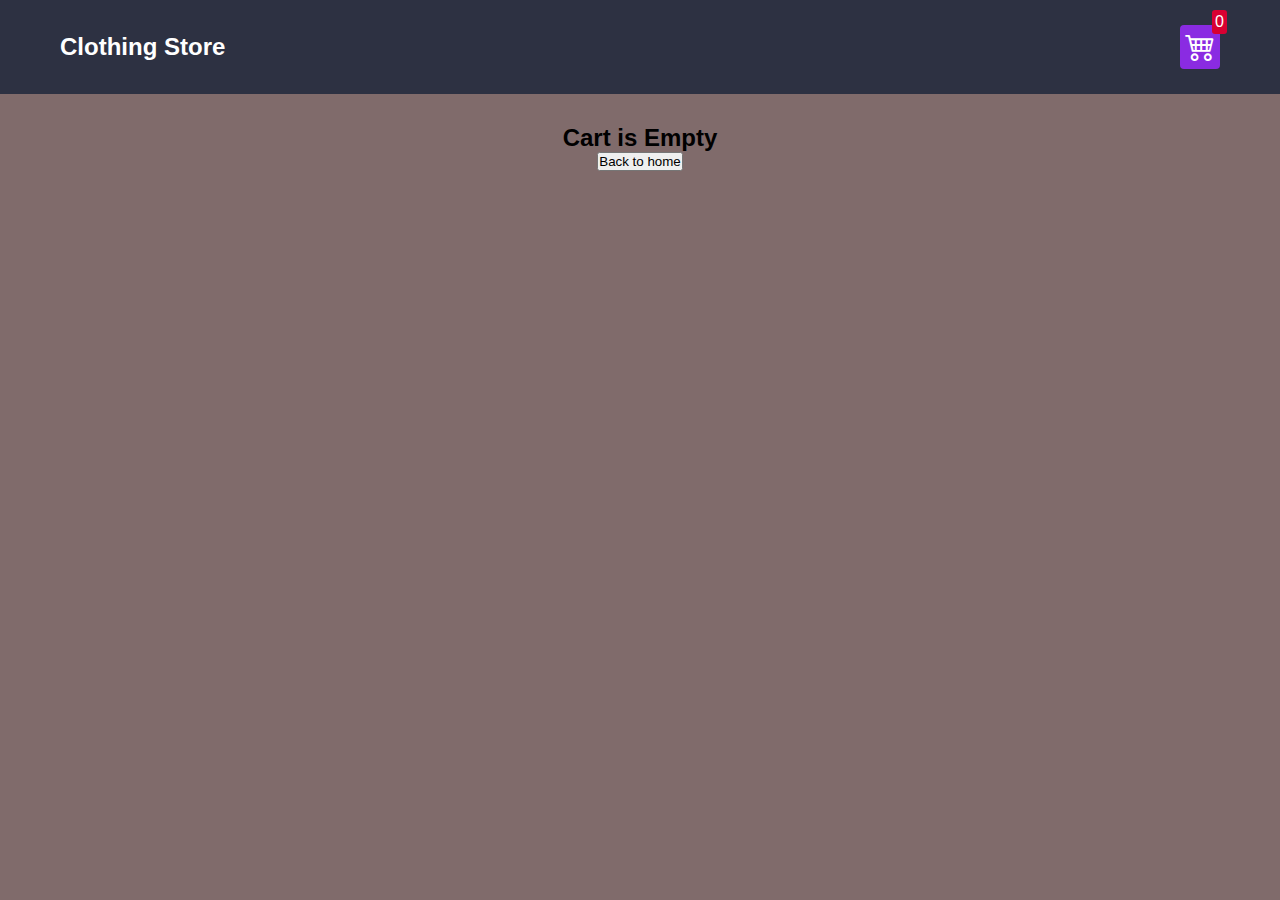
<file: cart.html>
<!DOCTYPE html>
<html lang="en">

<head>
    <meta charset="UTF-8">
    <meta http-equiv="X-UA-Compatible" content="IE=edge">
    <meta name="viewport" content="width=device-width, initial-scale=1.0">
    <title>Clothing Store</title>
    <link rel="stylesheet" href="src/style.css">
    <link rel="stylesheet" href="https://cdn.jsdelivr.net/npm/bootstrap-icons@1.8.3/font/bootstrap-icons.css">
</head>

<body>
    <div class="navbar">
        <a href="index.html">
            <h2>Clothing Store</h2>
        </a>

        <a href="cart.html">
            <div class="cart">
                <i class="bi bi-cart4"></i>
                <div id="cartAmount" class="cartAmount">0</div>
            </div>
        </a>
    </div>

    <div id="label" class="text-center"></div>
    <div class="shopping-cart" id="shopping-cart"></div>
</body>
<script src="src/data.js"></script>
<script src="src/cart.js"></script>

</html>
</file>
<file: src/style.css>
/* ! normal browser setup */
* {
	margin: 0;
	padding: 0;
	box-sizing: border-box;
}

body {
	font-family: "Gill Sans", "Gill Sans MT", Calibri, "Trebuchet MS", sans-serif;
	background-color: rgb(128, 107, 107);
}

i {
	cursor: pointer;
}

a {
	text-decoration: none;
	color: #fff;
}
/* navbar */
.navbar {
	background-color: #2d3142;
	padding: 25px 60px;
	/* position: fixed;
	top: 0;
	width: 100%;
	z-index: -1; */
	color: white;
	display: flex;
	justify-content: space-between;
	align-items: center;
	margin-bottom: 30px;
}

.cart {
	position: relative;
	background-color: blueviolet;
	font-size: 30px;
	padding: 5px;
	border-radius: 4px;
}

.cartAmount {
	position: absolute;
	top: -15px;
	right: -7px;
	background-color: #d80032;
	font-size: 16px;
	color: white;
	border-radius: 3px;
	padding: 3px;
}

.shop {
	display: grid;
	grid-template-columns: repeat(4, 223px);
	justify-content: center;
	gap: 30px;
}

@media screen and (max-width: 768px) {
	.shop {
		grid-template-columns: repeat(2, 223px);
	}
}

@media screen and (max-width: 480px) {
	.shop {
		grid-template-columns: repeat(1, 223px);
	}
}

image {
	width: 100%;
}

.item {
	border: 2px solid #232c57;
	background-color: #2d3142;
	border-radius: 4px;
	box-shadow: 0px 0px 10px rgba(0, 0, 0, 0.5);
}
.details {
	color: white;
	gap: 10px;
	padding: 10px;
	display: flex;
	flex-direction: column;
}

.price-quantity {
	display: flex;
	align-items: center;
	justify-content: space-between;
	flex-direction: row;
}

/* .price {
	color: white;
	font-size: 20px;
	margin-top: 10px;
} */
.buttons {
	display: flex;
	align-items: center;
	justify-content: center;
	background-color: rgb(128, 107, 107);
	color: white;
	gap: 5px;
	padding: 5px 7px;
	border-radius: 4px;
	box-shadow: 0px 0px 10px rgba(153, 149, 149, 0.5);
	font-family: "Courier New", Courier, monospace;
}

.bi-dash-lg {
	font-size: 20px;
	color: #2d3142;
}

.quantity {
	font-weight: bold;
}

.bi-plus-lg {
	color: #2a0431;
	font-weight: bold;
	font-size: 20px;
}

/* new page */
.shopping-cart {
	display: grid;
	grid-template-columns: repeat(1, 320px);
	justify-content: center;
	gap: 15px;
}

.cart-item {
	border-radius: 5px;
	display: flex;
	border: 2px solid #232c57;
	background-color: #2d3142;
	box-shadow: 0px 0px 10px rgba(0, 0, 0, 0.5);
	padding-right: 100px;
}

.title-price-x {
	width: 195px;
	display: flex;
	align-items: center;
	justify-content: space-between;
	margin-bottom: 10px;
}

.title-price {
	display: flex;
	align-items: center;
	gap: 10px;
}

.cart-item-price {
	background-color: #212529;
	color: white;
	border-radius: 4px;
	padding: 5px;
}

.text-center {
	text-align: center;
	margin-bottom: 20px;
}
.HomeBtn,
.checkout,
.removeAll {
	background-color: #2d3142;
	color: white;
	padding: 10px;
	border-radius: 4px;
	box-shadow: 0px 0px 10px rgba(0, 0, 0, 0.5);
	cursor: pointer;
	margin-top: 10px;
}
</file>
